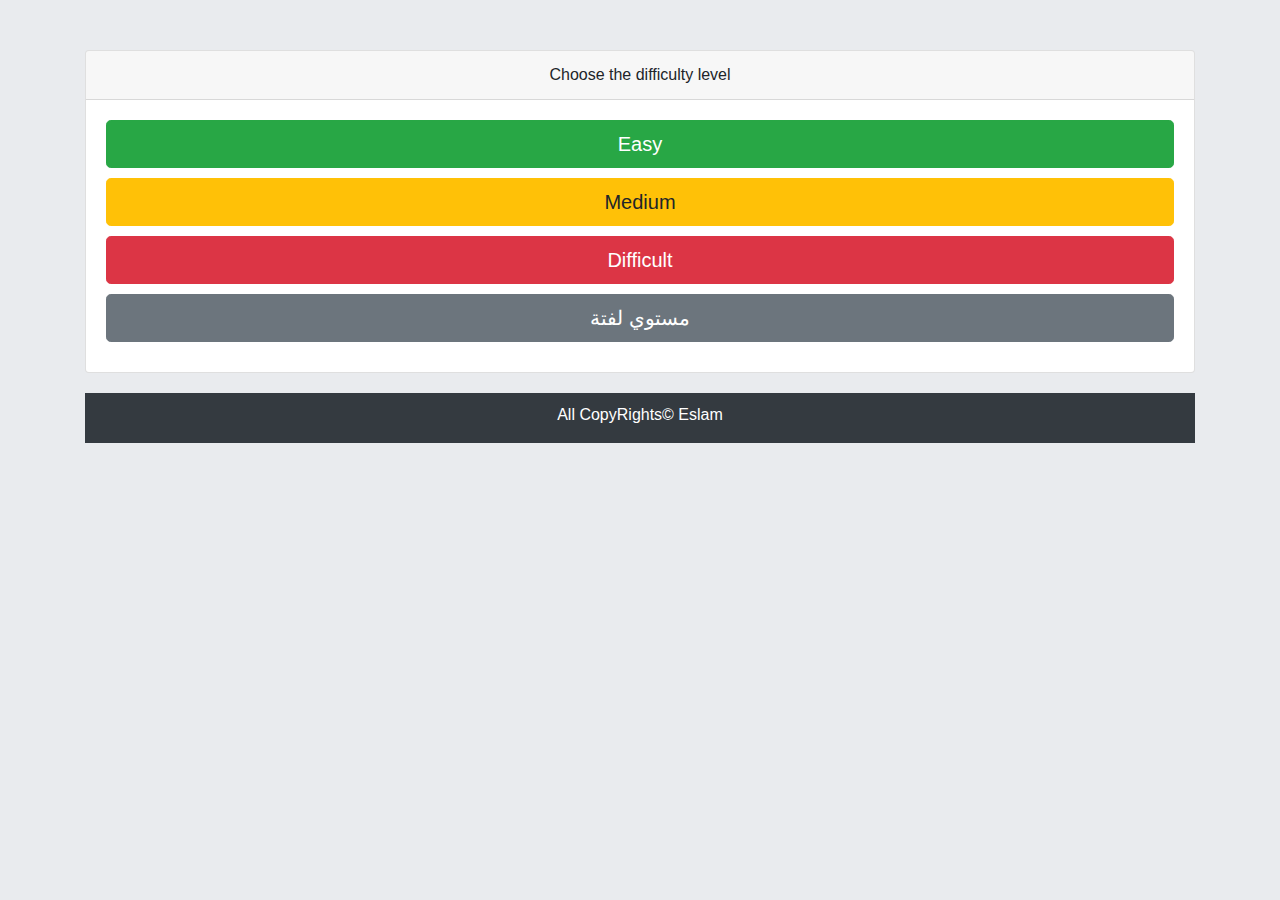
<file: html/index.html>
<!DOCTYPE html>
<html>
<head>
    <title>Memory Game</title>
    <meta charset="utf-8">
    <meta name="description" content="Memory Game">
        <meta name="viewport" content="width=device-width, intial-scale=1, shrink-to-fit=no"/>
    <link rel="shortcut icon" type="image/x-icon" href="../images/maxresdefault.jpg">
  <link rel="stylesheet" type="text/css" href="../css/bootstrap.min.css">
    <link rel ="stylesheet" type="text/css" href="../css/memory_game.css">
    
    </head>
<body>
   <div class="container">
    <div class="card">
  <div class="card-header" style="text-align: center">
    Choose the difficulty level
  </div>
  <div class="card-body">
      <form action="easy_memory_game.html"><button type="submit" class="btn btn-success btn-lg btn-block">Easy</button></form>
      <form action="memory_game.html"><button type="submit" class="btn btn-warning btn-lg btn-block">Medium</button></form>
      <form action="game_part2.html"><button type="submit" class="btn btn-danger btn-lg btn-block">Difficult</button></form>
      <form action ="lefta_game.html"><button type="submit" class="btn btn-secondary btn-lg btn-block">مستوي لفتة</button></form>
  </div>
</div>
       <div class="footer">All CopyRights&copy; Eslam</div>
    </div>
    </body>
</html>
</file>
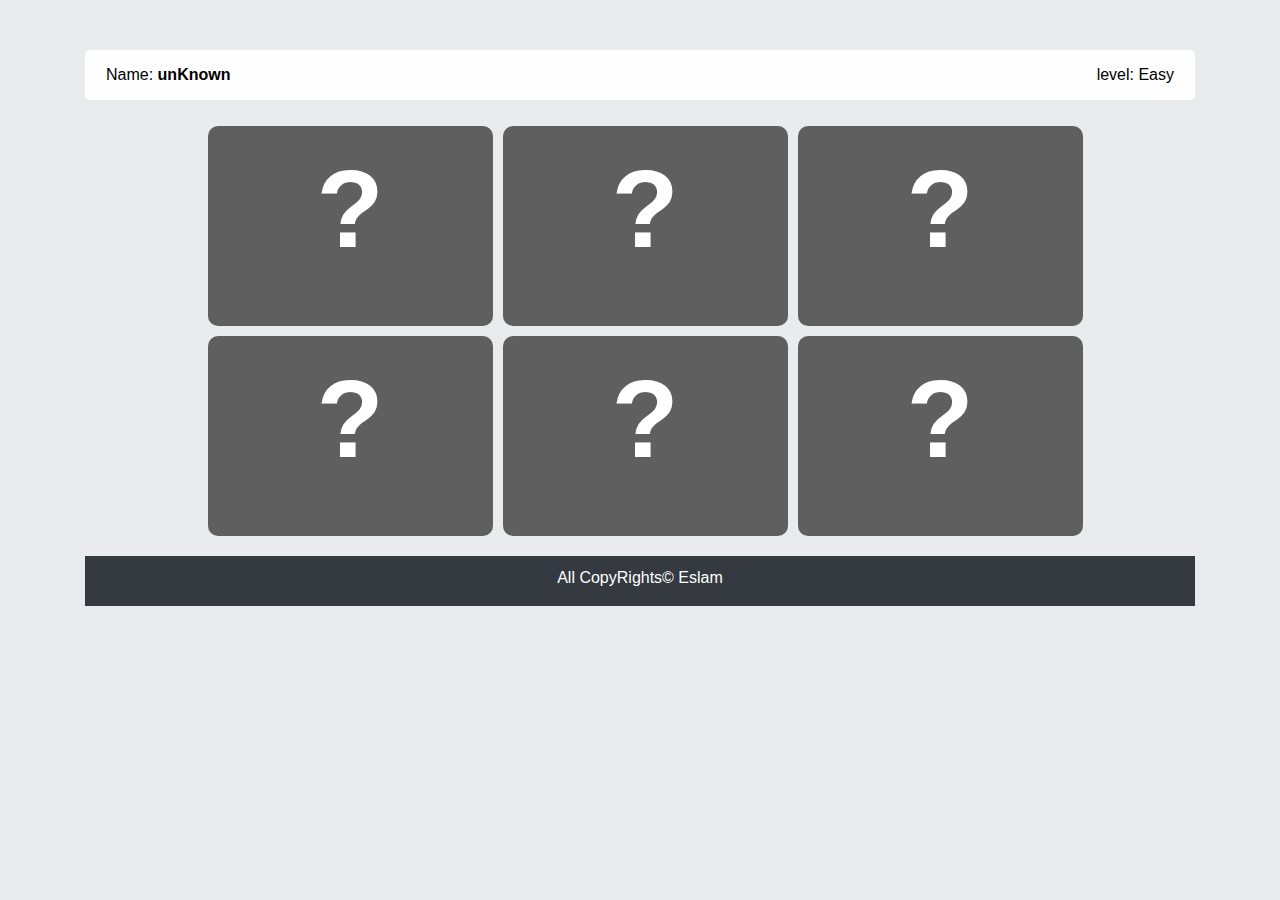
<file: html/easy_memory_game.html>
<!DOCTYPE html>
<html>
<head>
    <title>Memory Game</title>
    <meta charset="utf-8">
        <meta name="description" content="Memory Game">   
    <meta name="viewport" content="width=device-width, intial-scale=1, shrink-to-fit=no"/>
    <link rel="shortcut icon" type="image/x-icon" href="../images/maxresdefault.jpg">
  <link rel="stylesheet" type="text/css" href="../css/bootstrap.min.css">
    <link rel ="stylesheet" type="text/css" href="../css/memory_game.css">
    
    </head>
<body>
   <div class="container">
    <div class="alert alert-light" role="alert">
<span class="one" id="one"></span>
       <span class="two" id="two"></span>
        <span class="three" id="three">level: Easy</span>
       </div>
   <div class="row">
    <div class="car d-xl-4 d-lg-4 d-md-4 d-sm-4 easy" onclick="play(0)" id="0"><div class="front">?</div><div class="back"></div></div>
    <div class="car d-xl-4 d-lg-4 d-md-4 d-sm-4 easy" onclick="play(1)" id="1"><div class="front">?</div><div class="back"></div></div>
    <div class="car d-xl-4 d-lg-4 d-md-4 d-sm-4 easy" onclick="play(2)" id="2"><div class="front">?</div><div class="back"></div></div>
    <div class="car d-xl-4 d-lg-4 d-md-4 d-sm-4 easy" onclick="play(3)" id="3"><div class="front">?</div><div class="back"></div></div>
    <div class="car d-xl-4 d-lg-4 d-md-4 d-sm-4 easy" onclick="play(4)" id="4"><div class="front">?</div><div class="back"></div></div>
    <div class="car d-xl-4 d-lg-4 d-md-4 d-sm-4 easy" onclick="play(5)" id="5"><div class="front">?</div><div class="back"></div></div>
       </div>
    <div class="footer">All CopyRights&copy; Eslam</div>
    </div>
    <script src="../js/easy_memory_game.js"></script>
    </body>
</html>
</file>
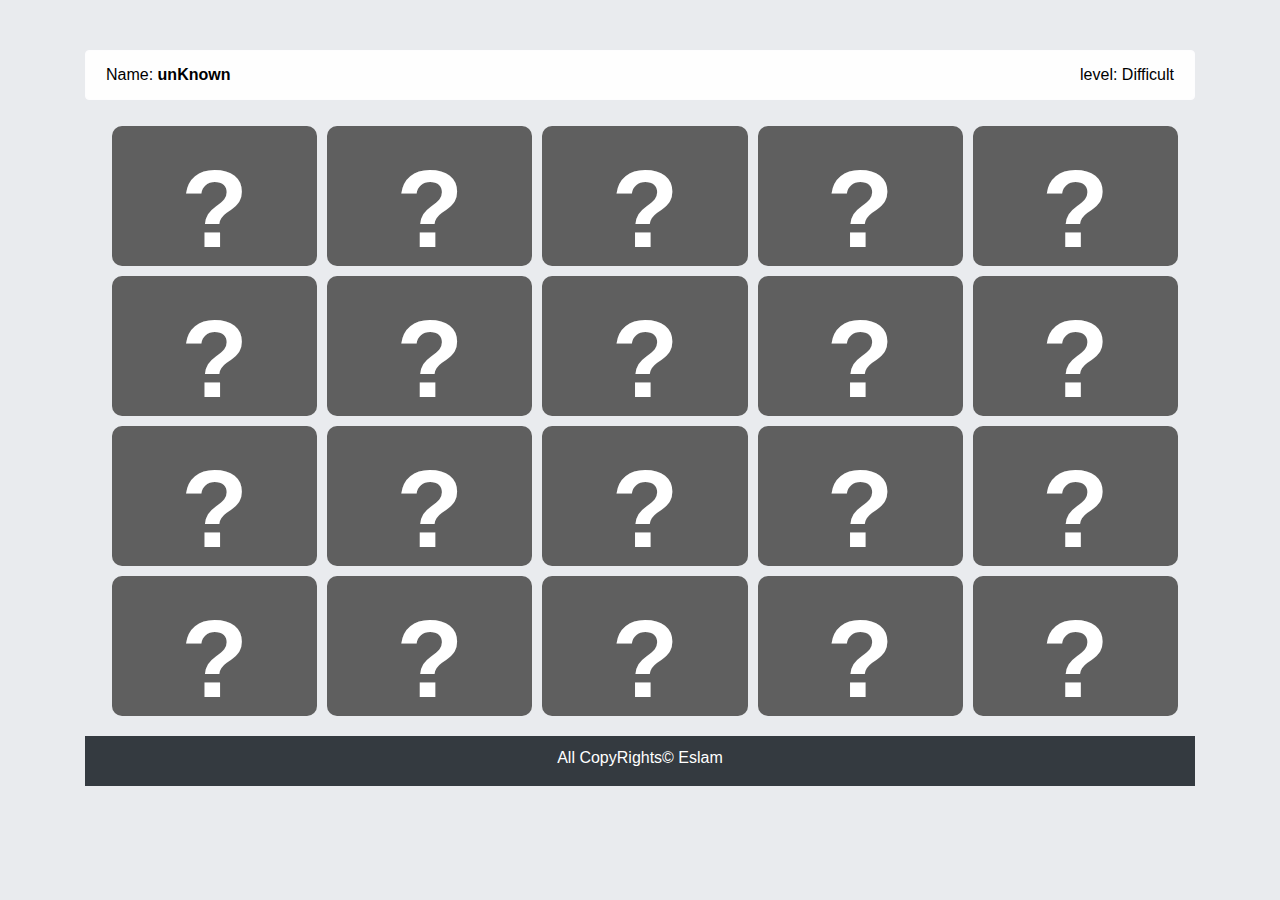
<file: html/game_part2.html>
<!DOCTYPE html>
<html>
<head>
    <title>Memory Game</title>
     <meta charset="utf-8">
    <meta name="description" content="Memory Game">
        <meta name="viewport" content="width=device-width, intial-scale=1, shrink-to-fit=no"/>
    <link rel="shortcut icon" type="image/x-icon" href="../images/maxresdefault.jpg">
  <link rel="stylesheet" type="text/css" href="../css/bootstrap.min.css">
    <link rel ="stylesheet" type="text/css" href="../css/memory_game.css">
    
    </head>
<body>
   <div class="container">
    <div class="alert alert-light" role="alert">
<span class="one" id="one"></span>
       <span class="two" id="two"></span>
        <span class="three" id="three">level: Difficult</span>
       </div>
   <div class="row">
    <div class="car party d-xl-block d-lg-block d-sm-block" onclick="play(0)" id="0"><div class="front">?</div><div class="back"></div></div>
    <div class="car party d-xl-block d-lg-block d-sm-block" onclick="play(1)" id="1"><div class="front">?</div><div class="back"></div></div>
    <div class="car party d-xl-block d-lg-block d-sm-block" onclick="play(2)" id="2"><div class="front">?</div><div class="back"></div></div>
    <div class="car party d-xl-block d-lg-block d-sm-block" onclick="play(3)" id="3"><div class="front">?</div><div class="back"></div></div>
    <div class="car party d-xl-block d-lg-block d-sm-block" onclick="play(4)" id="4"><div class="front">?</div><div class="back"></div></div>
    <div class="car party d-xl-block d-lg-block d-sm-block" onclick="play(5)" id="5"><div class="front">?</div><div class="back"></div></div>
    <div class="car party d-xl-block d-lg-block d-sm-block" onclick="play(6)" id="6"><div class="front">?</div><div class="back"></div></div>
    <div class="car party d-xl-block d-lg-block d-sm-block" onclick="play(7)" id="7"><div class="front">?</div><div class="back"></div></div>
    <div class="car party d-xl-block d-lg-block d-sm-block" onclick="play(8)" id="8"><div class="front">?</div><div class="back"></div></div>
    <div class="car party d-xl-block d-lg-block d-sm-block" onclick="play(9)" id="9"><div class="front">?</div><div class="back"></div></div>
    <div class="car party d-xl-block d-lg-block d-sm-block" onclick="play(10)" id="10"><div class="front">?</div><div class="back"></div></div>
    <div class="car party d-xl-block d-lg-block d-sm-block" onclick="play(11)" id="11"><div class="front">?</div><div class="back"></div></div>
    <div class="car party d-xl-block d-lg-block d-sm-block" onclick="play(12)" id="12"><div class="front">?</div><div class="back"></div></div>
    <div class="car party d-xl-block d-lg-block d-sm-block" onclick="play(13)" id="13"><div class="front">?</div><div class="back"></div></div>
    <div class="car party d-xl-block d-lg-block d-sm-block" onclick="play(14)" id="14"><div class="front">?</div><div class="back"></div></div>
    <div class="car party d-xl-block d-lg-block d-sm-block" onclick="play(15)" id="15"><div class="front">?</div><div class="back"></div></div>
    <div class="car party d-xl-block d-lg-block d-sm-block" onclick="play(16)" id="16"><div class="front">?</div><div class="back"></div></div>
    <div class="car party d-xl-block d-lg-block d-sm-block" onclick="play(17)" id="17"><div class="front">?</div><div class="back"></div></div>
    <div class="car party d-xl-block d-lg-block d-sm-block" onclick="play(18)" id="18"><div class="front">?</div><div class="back"></div></div>
    <div class="car party d-xl-block d-lg-block d-sm-block" onclick="play(19)" id="19"><div class="front">?</div><div class="back"></div></div>

       </div>
    <div class="footer">All CopyRights&copy; Eslam</div>
    </div>
    <script src="../js/memory_game_part2.js"></script>
    </body>
</html>
</file>
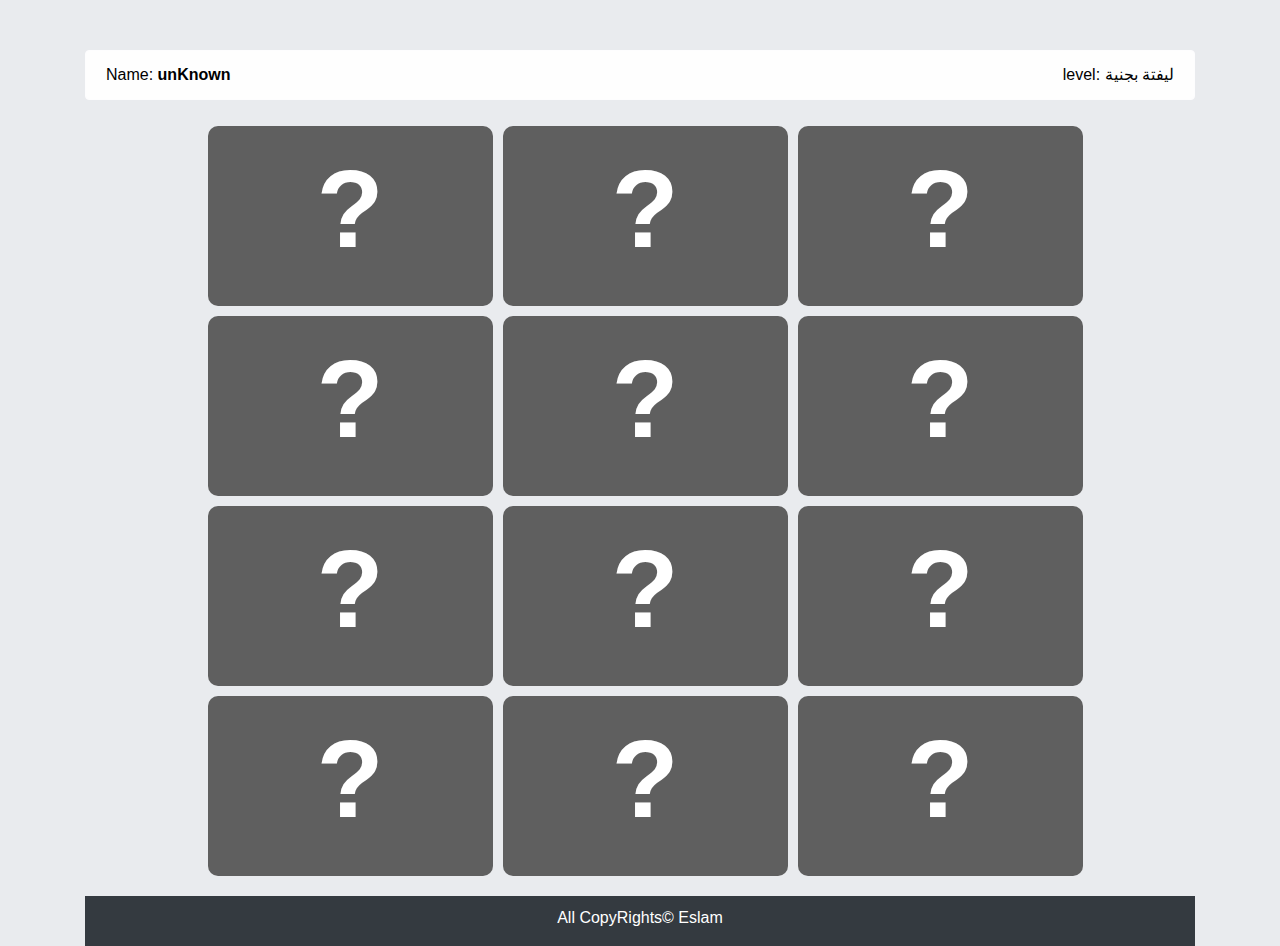
<file: html/lefta_game.html>
<!DOCTYPE html>
<html>
<head>
    <title>Memory Game</title>
    <meta charset="utf-8">
    <meta name="description" content="Memory Game">
        <meta name="viewport" content="width=device-width, intial-scale=1, shrink-to-fit=no"/>
    <link rel="shortcut icon" type="image/x-icon" href="../images/maxresdefault.jpg">
  <link rel="stylesheet" type="text/css" href="../css/bootstrap.min.css">
    <link rel ="stylesheet" type="text/css" href="../css/memory_game.css">
    
    </head>
<body>
   <div class="container">
    <div class="alert alert-light" role="alert">
<span class="one" id="one"></span>
       <span class="two" id="two"></span>       
        <span class="three" id="three">level: ليفتة بجنية</span>
       </div>
   <div class="row">
    <div class="car d-xl-block d-lg-block d-sm-block" onclick="play(0)" id="0"><div class="front">?</div><div class="back"></div></div>
    <div class="car d-xl-block d-lg-block d-sm-block" onclick="play(1)" id="1"><div class="front">?</div><div class="back"></div></div>
    <div class="car d-xl-block d-lg-block d-sm-block" onclick="play(2)" id="2"><div class="front">?</div><div class="back"></div></div>
    <div class="car d-xl-block d-lg-block d-sm-block" onclick="play(3)" id="3"><div class="front">?</div><div class="back"></div></div>
    <div class="car d-xl-block d-lg-block d-sm-block" onclick="play(4)" id="4"><div class="front">?</div><div class="back"></div></div>
    <div class="car d-xl-block d-lg-block d-sm-block" onclick="play(5)" id="5"><div class="front">?</div><div class="back"></div></div>
    <div class="car d-xl-block d-lg-block d-sm-block" onclick="play(6)" id="6"><div class="front">?</div><div class="back"></div></div>
    <div class="car d-xl-block d-lg-block d-sm-block" onclick="play(7)" id="7"><div class="front">?</div><div class="back"></div></div>
    <div class="car d-xl-block d-lg-block d-sm-block" onclick="play(8)" id="8"><div class="front">?</div><div class="back"></div></div>
    <div class="car d-xl-block d-lg-block d-sm-block" onclick="play(9)" id="9"><div class="front">?</div><div class="back"></div></div>
    <div class="car d-xl-block d-lg-block d-sm-block" onclick="play(10)" id="10"><div class="front">?</div><div class="back"></div></div>
    <div class="car d-xl-block d-lg-block d-sm-block" onclick="play(11)" id="11"><div class="front">?</div><div class="back"></div></div>

       </div>
    <div class="footer">All CopyRights&copy; Eslam</div>
    </div>
    <script src="../js/lefta.js"></script>
    </body>
</html>
</file>
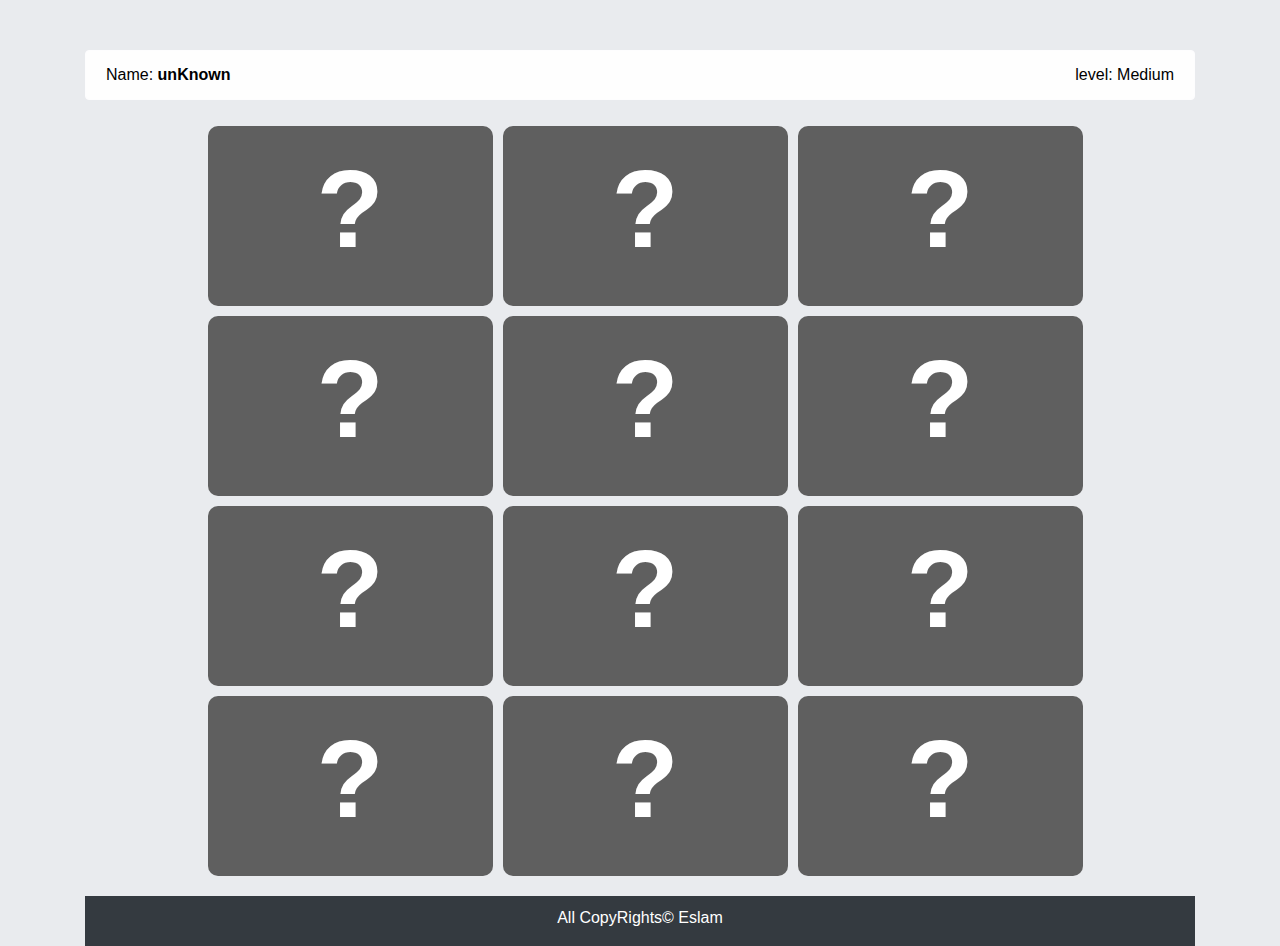
<file: html/memory_game.html>
<!DOCTYPE html>
<html>
<head>
    <title>Memory Game</title>
    <meta charset="utf-8">
    <meta name="description" content="Memory Game">
        <meta name="viewport" content="width=device-width, intial-scale=1, shrink-to-fit=no"/>
    <link rel="shortcut icon" type="image/x-icon" href="../images/maxresdefault.jpg">
  <link rel="stylesheet" type="text/css" href="../css/bootstrap.min.css">
    <link rel ="stylesheet" type="text/css" href="../css/memory_game.css">
    
    </head>
<body>
   <div class="container">
    <div class="alert alert-light" role="alert">
<span class="one" id="one"></span>
       <span class="two" id="two"></span>
        <span class="three" id="three">level: Medium</span>
       </div>
   <div class="row">
    <div class="car d-xl-block d-lg-block d-sm-block" onclick="play(0)" id="0"><div class="front">?</div><div class="back"></div></div>
    <div class="car d-xl-block d-lg-block d-sm-block" onclick="play(1)" id="1"><div class="front">?</div><div class="back"></div></div>
    <div class="car d-xl-block d-lg-block d-sm-block" onclick="play(2)" id="2"><div class="front">?</div><div class="back"></div></div>
    <div class="car d-xl-block d-lg-block d-sm-block" onclick="play(3)" id="3"><div class="front">?</div><div class="back"></div></div>
    <div class="car d-xl-block d-lg-block d-sm-block" onclick="play(4)" id="4"><div class="front">?</div><div class="back"></div></div>
    <div class="car d-xl-block d-lg-block d-sm-block" onclick="play(5)" id="5"><div class="front">?</div><div class="back"></div></div>
    <div class="car d-xl-block d-lg-block d-sm-block" onclick="play(6)" id="6"><div class="front">?</div><div class="back"></div></div>
    <div class="car d-xl-block d-lg-block d-sm-block" onclick="play(7)" id="7"><div class="front">?</div><div class="back"></div></div>
    <div class="car d-xl-block d-lg-block d-sm-block" onclick="play(8)" id="8"><div class="front">?</div><div class="back"></div></div>
    <div class="car d-xl-block d-lg-block d-sm-block" onclick="play(9)" id="9"><div class="front">?</div><div class="back"></div></div>
    <div class="car d-xl-block d-lg-block d-sm-block" onclick="play(10)" id="10"><div class="front">?</div><div class="back"></div></div>
    <div class="car d-xl-block d-lg-block d-sm-block" onclick="play(11)" id="11"><div class="front">?</div><div class="back"></div></div>

       </div>
    <div class="footer">All CopyRights&copy; Eslam</div>
    </div>
    <script src="../js/memory_game.js"></script>
    </body>
</html>
</file>
<file: css/memory_game.css>
body{
    background-color: #E9EBEE;
    box-sizing: border-box;
padding-top: 50px;
    font-family: sans-serif;
}
.row{
    align-content: center;
    justify-content: center;
}
.car{
    height: 180px;
    width: 25%;
    margin-left: 10px;
    margin-top: 10px;
    transform-style: preserve-3d;
    position: relative;
transition:all 1s ease-in-out;  
border: 0px ;
    backface-visibility:hidden;
}
.row{
    text-align: center;
}
.car > div
{
    position: absolute;
    width: 100%;
    height: 100%;
    left: 0;
    top: 0;
    background-size: cover;
    backface-visibility: hidden;
    border-radius: 10px;

}
div.front{
    z-index: 2;
    background-color: #5F5F5F;
        color: white;
font-size: 110px;
    font-weight: bold;
}
div.back{
    z-index: 1;
    transform: rotateY(180deg);
}
.one{
    float: left;
    color: black;

}
.two{
margin-left: 33%;
        color: black;
}
.three{
       float: right;
    color: black;
}
.footer{
    background-color: #343A40;
    width: 100%;
    height: 50px;
    margin-top: 20px;
    text-align: center;
    color: white;
    padding-top: 10px;
}
form{
    margin-bottom: 10px;
}
.party{
    height: 140px;
    width: 18%;
}
.easy{
    height: 200px;
}
</file>
